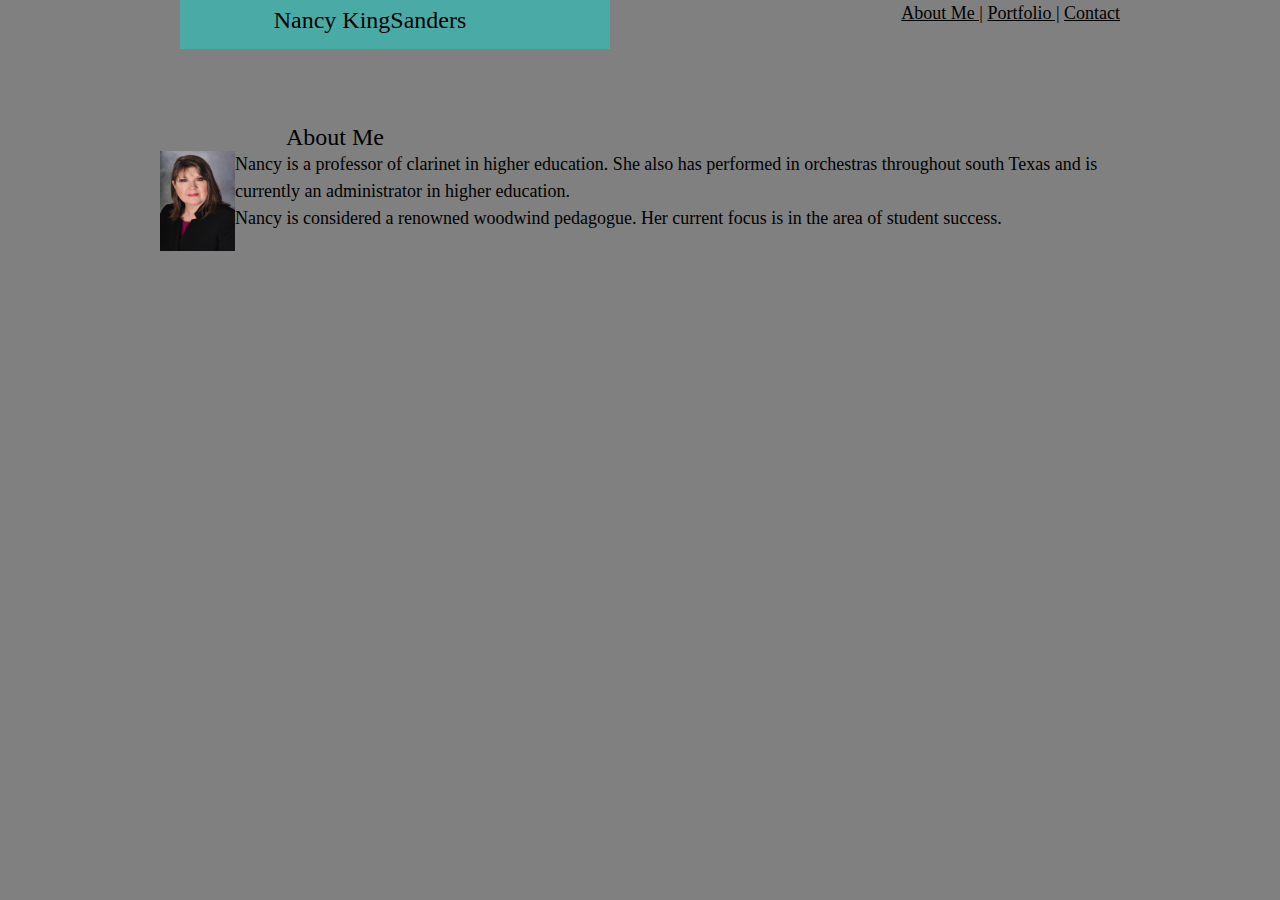
<file: index.html>
<!DOCTYPE html>
<html lang="en">
<head>
    <meta charset="UTF-8">
    <meta http-equiv="X-UA-Compatible" content="IE-edge">
    <title>Basic-Portfolio</title>
    <link rel="stylesheet" type="text/css" href="reset.css">
    <link rel="stylesheet" type="text/css" href="style.css">
    </head>

    <body>
        <div class="header">
            <nav class='menu'>
                <ul>
                    <li> <a href='index.html'>About Me |</a> </li>
                    <li> <a href='portfolio.html'>Portfolio |</a> </li>
                    <li> <a href='contact.html'>Contact</a> </li>
                </ul>
            </nav>
        </div>
        <br>
        <header>
            <h2>Nancy KingSanders</h2>
        </header>
        <container>
            <h2 class='about'>About Me</h2>
            <img class="img-responsive"src="images/NancyKingSanders.jpg" alt="Nancy KingSanders">
        
                <p>
                Nancy is a professor of clarinet in higher education. She also has performed in orchestras throughout south Texas and is currently an administrator in higher education.
                </p>
                <p>
                Nancy is considered a renowned woodwind pedagogue.  Her current focus is in the area of student success.
                </p>
        

        </container>
</file>
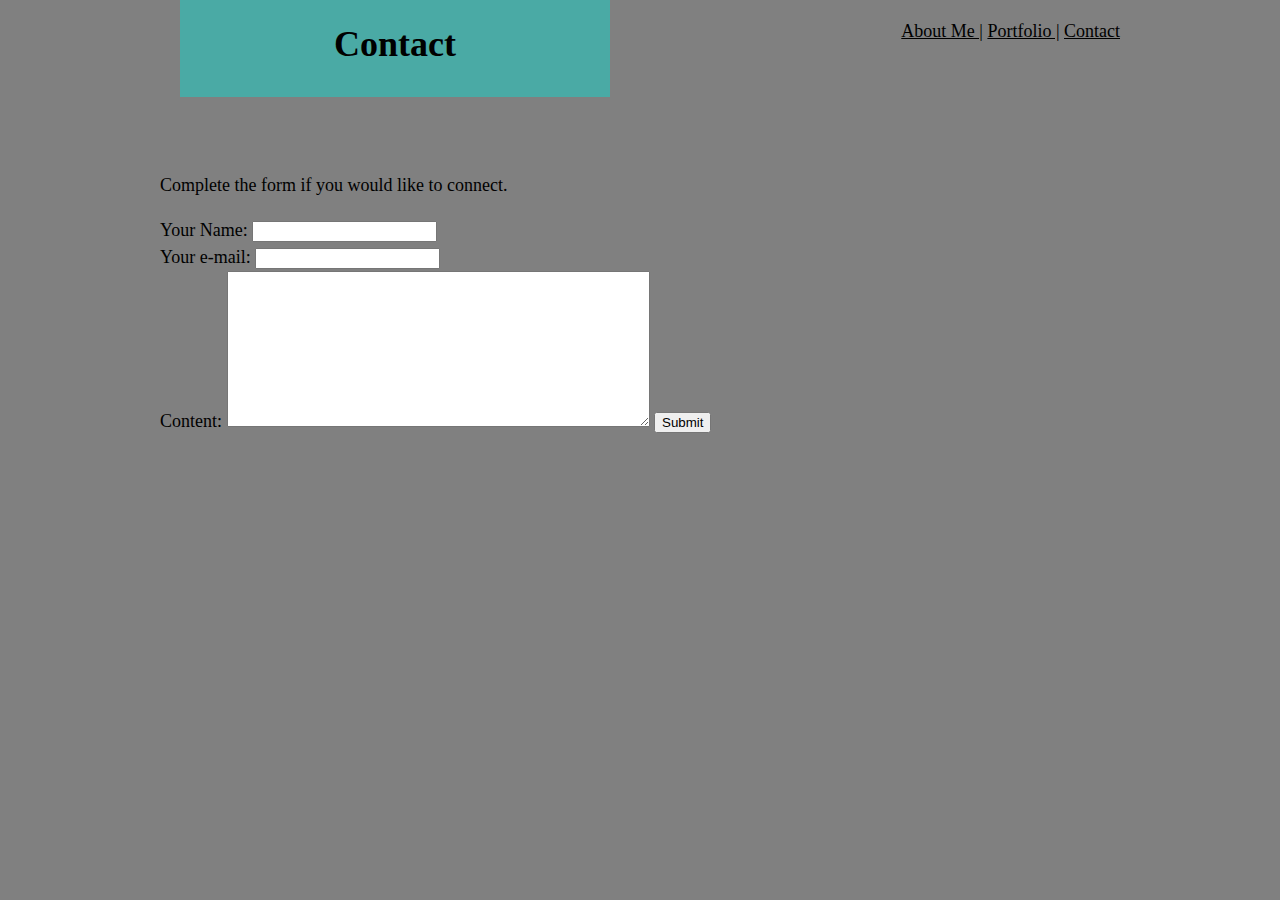
<file: contact.html>
<!DOCTYPE html>
<html lang="en">
<head>
    <meta charset="UTF-8">
    <meta http-equiv="X-UA-Compatible" content="IE-edge">
    <title>Basic-Portfolio</title>
    <link rel="stylesheet" type="text/css" href="style.css">

    </head>

    <body>
        <div class="header">
            <nav class='menu'>
                <ul>
                    <li> <a href='index.html'>About Me |</a> </li>
                    <li> <a href='portfolio.html'>Portfolio |</a> </li>
                    <li> <a href='contact.html'>Contact</a> </li>
                </ul>
            </nav>
        </div>
        <br>
        <header>
            <h1>Contact</h1>
        </header>
        <p>Complete the form if you would like to connect.</p>
<form>
    <label for="Name">Your Name:</label>
    <input type="text" id="name" name="name">
    <br/>
    <label for="user-email">Your e-mail:</label>
    <input type="email" id="user-email" name="user-email">
    <br/>
    <label for="content">Content:</label>
    <textarea rows="10" cols="50" id="content" name="content"></textarea>
    <input type="submit" value="Submit">
</form>
</body>
</html>
</file>
<file: style.css>
body {
    width: 960px;
    margin: 0px auto;
    font-family: Georgia, "Times New Roman", Times, serif;
    font-size: 18px;
    line-height: 150%;
    color:  black;
    background-color: gray;
    }
    nav {
        float:right;
        position: right;
        top:relative;
    }
    header {
        background: #4aaaa5;
        padding:15px;
        width:400px;
        text-align:center;
        top:-55px;
        position: relative;
        margin:20px;
    } 
    h2{
        color:black;
        width:350px;
        font-size:24px;
        text-align:center;
    }
    li{
        display: inline-block;
    }
    a{
        color:black;      
    }
img{
    float: left;
    height: 100px;
    width: 75px;
}
</file>
